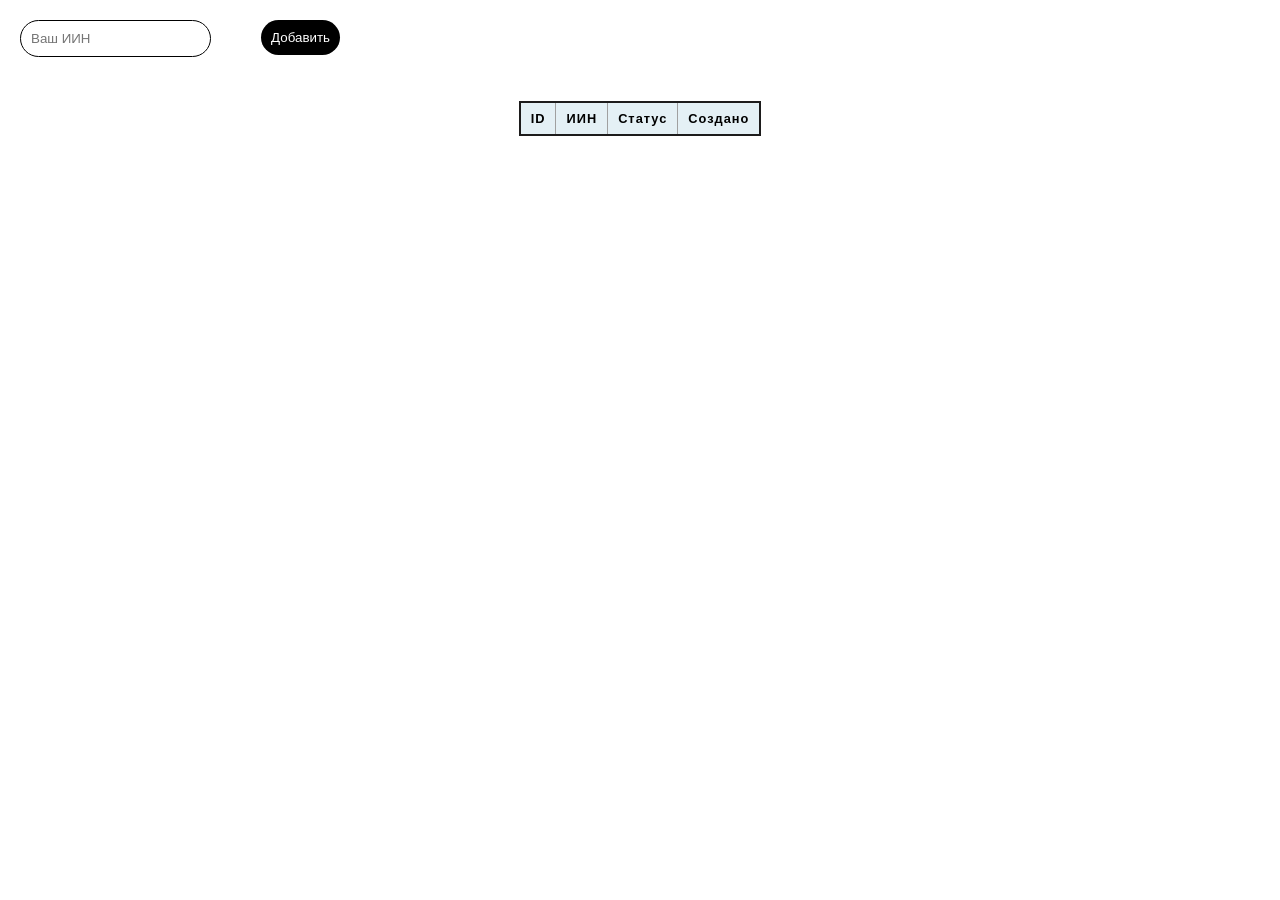
<file: frontend/template/index.html>
<!DOCTYPE html>
<html lang="en">
<head>
    <meta charset="UTF-8">
    <meta name="viewport" content="width=device-width, initial-scale=1.0">
    <title>Облачный сервис</title>
</head>
<body>
    <style>

body{
    margin:0;
    padding:0;
    width:100%;
    height:100%;
}
.full-container{
    margin-top:20px;
    margin-left:20px;
    position: relative;
    display: flex;
    width: 25%;
    height:100%;
    border: none;
    justify-content: space-between;
    align-items:flex-start;
}
.add-button{
    display: flex;
    padding: 10px;
    border-radius: 50px;
    border:none;
    background-color: black;
    color:white;
     cursor: pointer;
}
.input-place{
    display: flex;
    padding: 10px;
    border-radius: 50px;
    border:1px solid black;
}
.table-container{
  justify-content: center;
  align-items: center;
  display: flex;
}
table {
  margin-top:20px;
  border-collapse: collapse;
  border: 2px solid rgb(29, 28, 28);
  font-family: sans-serif;
  font-size: 0.8rem;
  letter-spacing: 1px;
}
thead,
tfoot {
  background-color: rgb(228 240 245);
}

th,
td {
  border: 1px solid rgb(160 160 160);
  padding: 8px 10px;
}

td:last-of-type {
  text-align: center;
}

tbody > tr:nth-of-type(even) {
  background-color: rgb(237 238 242);
}
.log{
    display:flex;
    color:red;
    font-size:12px;
}
</style>
        <div class="full-container">
            <div>
                <input id="input-place" class="input-place" type="text" placeholder="Ваш ИИН"/>
                <p id="log" class="log"></p>
            </div>
            <div class="button-container">
                <input id="add-button" class="add-button" type="reset" value="Добавить" accesskey="r" />
            </div>
        </div>
<div class="table-container">
<table>
  <thead>
    <tr>
      <th scope="col">ID</th>
      <th scope="col">ИИН</th>
      <th scope="col">Статус</th>
      <th scope="col">Создано</th>
    </tr>
  </thead>
  <tbody id="tbody-container">
  </tbody>
</table>
</div>
    <!----Открытие модалки для данных-->
    <script>
    //Отдача ИИН 
    function PostData() {
            var inputContainer = document.getElementById("input-place")
            var sendButton = document.getElementById("add-button")
            var api = "http://localhost:10000/api/iin"
            sendButton.addEventListener("click", (event)=>{
                try{
                    const response = fetch(api, {
                    method: "POST",
                    body: JSON.stringify({ iin: inputContainer.value, is_valid: true}),
                    headers: {
                        "Content-Type": "application/json",
                    },
                
                })
                window.location.reload();
                }catch(error){
                    console.log("Ошибка:", error)
                }
            })
            inputContainer.value = ""
        }
    
    PostData()
    // //Включение 
    async function TableInfo () {
        var tableID = document.getElementById("tbody-container")
        try{
            const response = await fetch("http://localhost:10000/")
            const data = await response.json()
            console.log(data)
        }catch(error){
            console.log("Не удалось получить данные от фронта", error)
        }
    }
    TableInfo()

    function Validation(){
        var inputData = document.getElementById("input-place")
        var log = document.getElementById("log")
       inputData.addEventListener("keyup", () => {
        if (inputData.value.length > 12) {
            log.innerText = `ИИН не может превышать 12 символов`
        }else {
            log.innerText = ''
        }
       });
    }
    Validation()
    </script>
</body>
</html>
</file>
